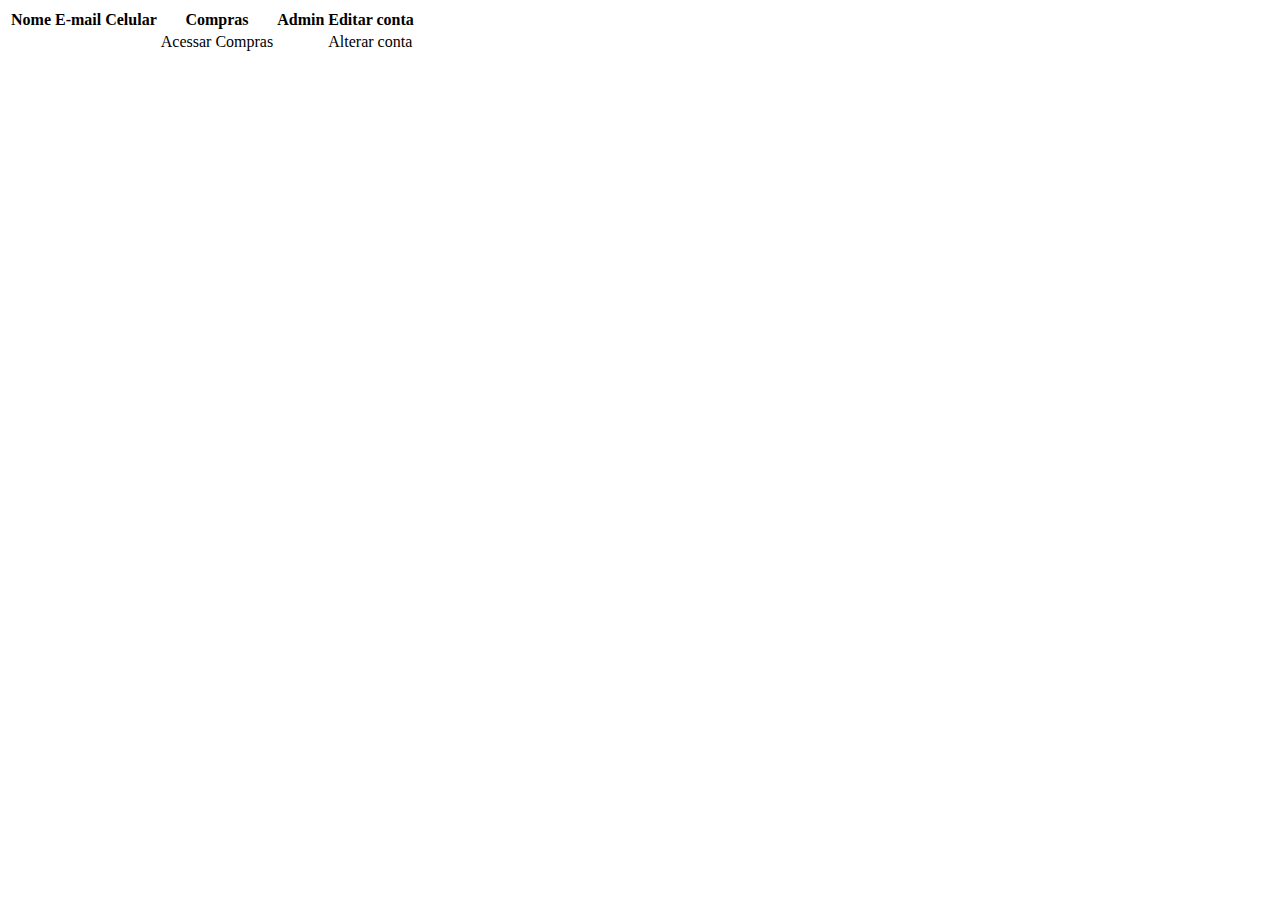
<file: PP2/src/main/resources/templates/admin/index.html>
<!DOCTYPE html>
<html lang="pt-br" xmlns:th="http://www.thymeleaf.org">

<head th:replace="~{/partials/pieces :: headBlock}">
</head>
<head>
<title>Listar usuários</title>
</head>

<body>
	<header th:replace="~{/partials/pieces :: navbar}"></header>
	<main class="container-fluid">
		<div class="tabela">
			<table class="table table-striped table-bordered border-success">
				<thead>
					<tr>
						<th scope="col">Nome</th>
						<th scope="col">E-mail</th>
						<th scope="col">Celular</th>
						<th scope="col">Compras</th>
						<th scope="col">Admin</th>
						<th scope="col">Editar conta</th>
					</tr>
				</thead>
				<tr th:each="cont : ${listarUsuarios}">
					<td th:text="${cont.nome}"></td>
					<td th:text="${cont.email}"></td>
					<td th:text="${cont.telefone}"></td>
					<td>Acessar Compras</td>
					<td th:text="${cont.admin}"></td>
					<td><a class="font-input"
						th:href="|/admin/editarUsuario?codigo=${cont.id}|">Alterar
							conta</a></td>
				</tr>
			</table>
		</div>
	</main>
	<footer class="text-center">
		<div th:replace="~{/partials/pieces :: footer}"></div>
	</footer>
</body>

</html>
</file>
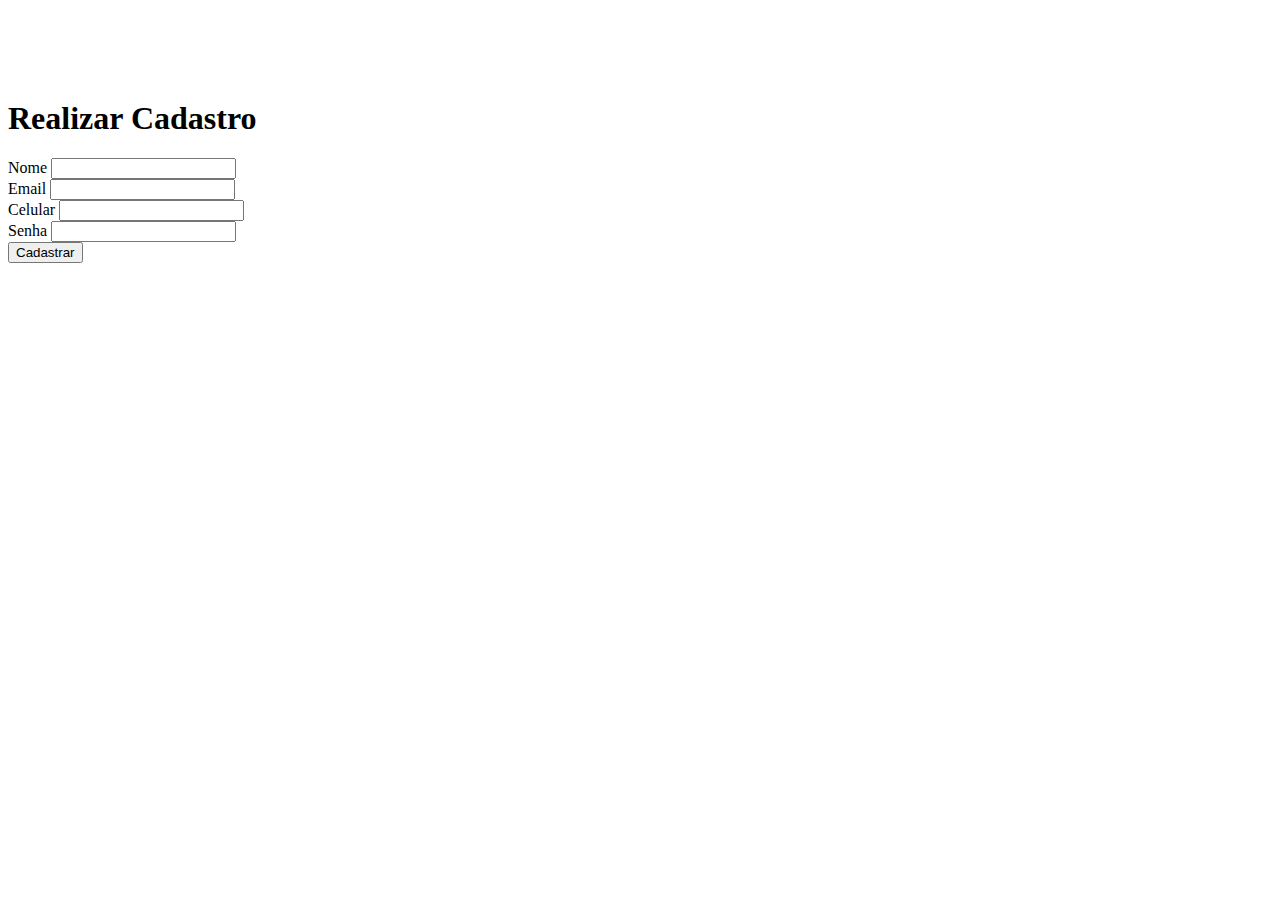
<file: PP2/src/main/resources/templates/cadastro.html>
<!DOCTYPE html>
<html lang="pt-br" xmlns:th="http://www.thymeleaf.org">
<head th:replace="~{/partials/pieces :: headBlock}">
</head>
<head><title>Cadastro</title></head>

<body>
	<header th:replace="~{/partials/pieces :: navbar}">
	</header>
	
	<main class="container main">
		<div th:if="${sucess}" class="alerta">
			<div class="alert alert-success" role="alert">
				<p th:utext="${sucess}"></p>
			</div>
		</div>
		<div th:if="${falha}" class="alerta">
			<div class="alert alert-danger" role="alert">
				<p th:utext="${falha}"></p>
			</div>
		</div>
		<form th:action="@{/salvar/novousuario}" th:object="${usuarios}"
			method="post">
			<div class="container" style="margin-top: 100px;">
				<h1>Realizar Cadastro</h1>
				<div class="break"></div>
				<div class="font-input">
					<label for="" class="form-label">Nome</label> <input type="text"
						th:field="*{nome}" class="form-control" required>
				</div>
				<div class="break"></div>
				<div class="font-input">
					<label for="" class="form-label">Email</label> <input type="email"
						th:field="*{email}" name="email" class="form-control" required>
				</div>
				<div class="break"></div>
				<div class="font-input">
					<label for="" class="form-label">Celular</label> <input type="tel"
						th:field="*{telefone}" class="form-control" minlength="11"
						maxlength="11" required>
				</div>
				<div class="break"></div>
				<div class="font-input">
					<label for="" class="form-label">Senha</label> <input
						type="password" th:field="*{senha}" name="senha" class="form-control" required>
				</div>
				<div class="break"></div>
				<div class="d-grid gap-2">
					<button type="submit" class="font-input btn btn-success btn-lg">Cadastrar</button>
				</div>
			</div>
		</form>
	</main>
	<footer class="text-center">
		<div th:replace="~{/partials/pieces :: footer}"></div>
	</footer>
</body>

</html>
</file>
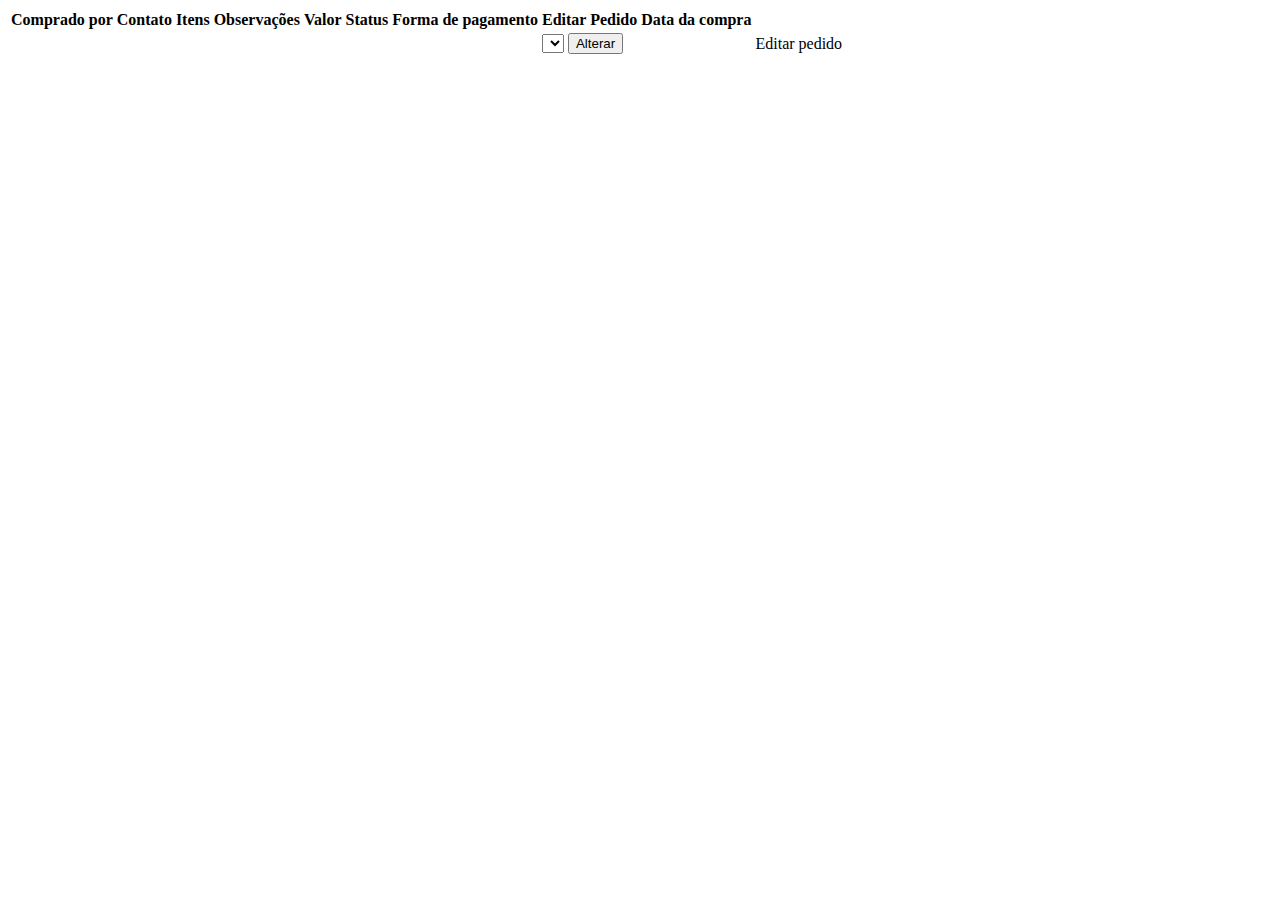
<file: PP2/src/main/resources/templates/listarPedidos.html>
<!DOCTYPE html>
<html lang="pt-br" xmlns:th="http://www.thymeleaf.org">

<head th:replace="~{/partials/pieces :: headBlock}">
</head>
<head>
<title>Modificar Pedidos</title>
<meta http-equiv="refresh" content="180">
</head>

<body>
	<header th:replace="~{/partials/pieces :: navbar}"></header>
	<main class="container-fluid">
		<div class="tabela">
			<table class="table table-striped table-bordered border-success">
				<thead>
					<tr>
						<th scope="col">Comprado por</th>
						<th scope="col">Contato</th>
						<th scope="col">Itens</th>
						<th scope="col">Observações</th>
						<th scope="col">Valor</th>
						<th scope="col">Status</th>
						<th scope="col">Forma de pagamento</th>
						<th scope="col">Editar Pedido</th>
						<th scope="col">Data da compra</th>
					</tr>
				</thead>
				<tr th:each="cont : ${MostrarPedidos}">
					<td th:if="${cont.usuario == null}" th:text="@{'Anônimo'}"></td>
					<td th:unless="${cont.usuario==null}"
						th:text="${cont.usuario.getNome()}"></td>
					<td th:if="${cont.usuario == null}"
						th:text="@{'Contato indisponível'}"></td>
					<td th:unless="${cont.usuario==null}"
						th:text="${cont.usuario.getTelefone()}"></td>
					<td><span th:each="produto: ${cont.produtos}"
						th:text="@{${produto.getQtd()}+'x '+${produto.produto.getNome()+';'+'&nbsp;'}}"></span>
					</td>
					<td th:text="${cont.getObservacao()}"></td>
					<td th:text="@{'R$'+${#numbers.formatDecimal(cont.total,0,2)}}"></td>
					<td>
						<form th:action="@{/alterandoPedido}" method="post">
							<input type="hidden" name="codigo" th:value="${cont.getCodigo()}">
							<div class="d-grid gap-2">
								<select class="form-select form-select-sm" style="width: auto;"
									name="status" aria-label=".form-select-sm example">

									<option
										th:each="status : ${T(br.ifpe.pp2.models.compra.StatusPedido).values}"
										th:selected="(${cont.status.getNome()} == ${status.getNome()})"
										th:text="${status.getNome()}" th:value="${status}"></option>
								</select>
								<input class="btn btn-success" type="submit"
									value="Alterar">
							</div>
						</form>
					</td>
					<td th:text="${cont.tipopagamento}"></td>
					<td><a th:href="|/editarPedido?codigo=${cont.codigo}|">Editar
							pedido</a></td>
					<td
						th:text="${{#dates.format(cont.dataCompra, 'dd/MM/yyyy - HH:mm')}}"></td>

				</tr>
			</table>
		</div>
	</main>
	<footer class="text-center">
		<div th:replace="~{/partials/pieces :: footer}"></div>
	</footer>
</body>

</html>
</file>
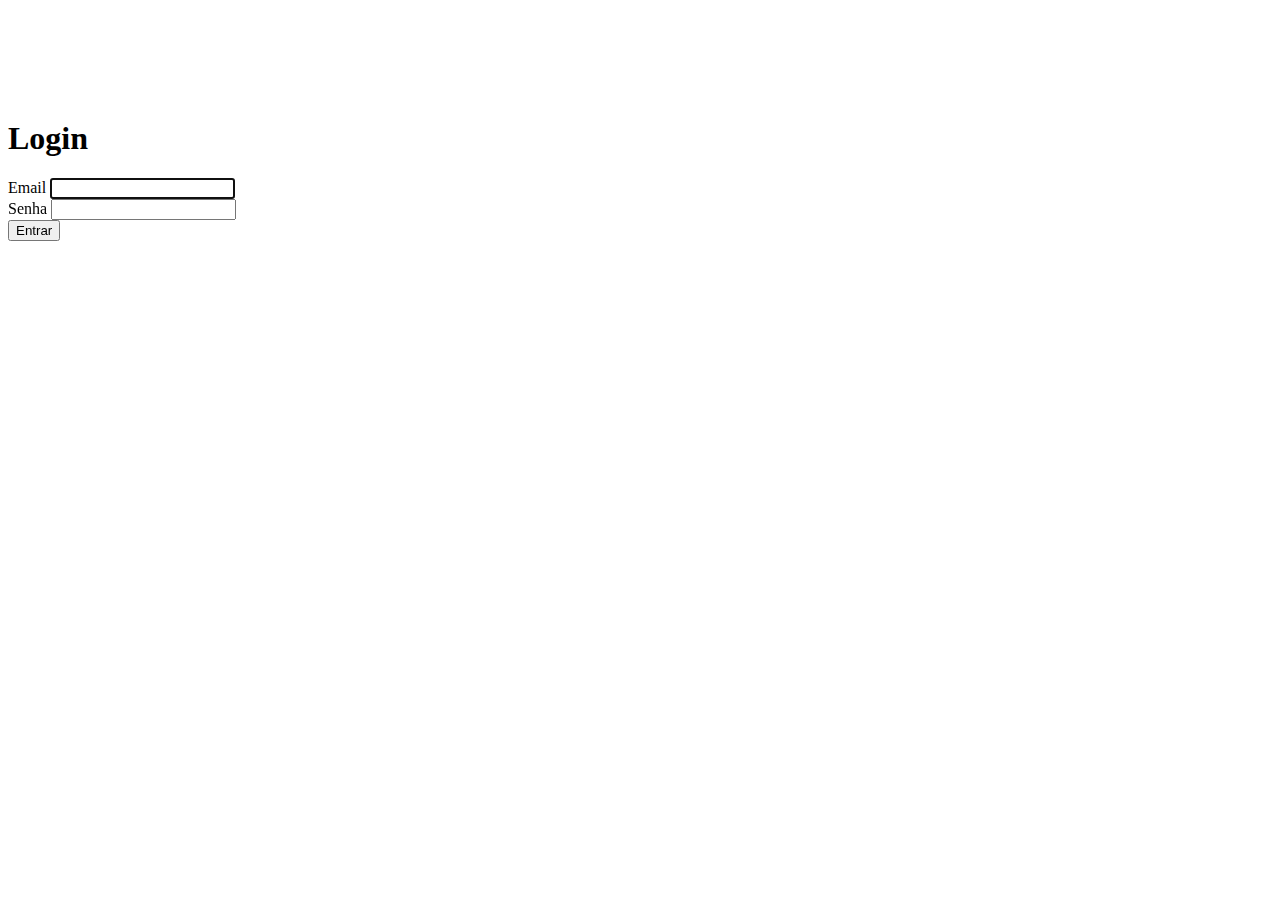
<file: PP2/src/main/resources/templates/login.html>
<!DOCTYPE html>
<html lang="pt-br" xmlns:th="http://www.thymeleaf.org">
<head th:replace="~{/partials/pieces :: headBlock}">
</head>
<head><title>Login</title></head>

<body>
	<header th:replace="~{/partials/pieces :: navbar}"></header>

	<main class="container">
	<div th:if="${sucess}" class="alerta">
			<div class="alert alert-success" role="alert">
				<p th:utext="${sucess}"></p>
			</div>
		</div>
		<div th:if="${mensagemErro}" class="alerta">
			<div class="alert alert-danger" role="alert">
				<p th:utext="${mensagemErro}"></p>
			</div>
		</div>

		<form th:action="@{/login/usuario}" th:object="${usuarios}"
			method="post">
			<div class="container" style="margin-top: 120px;">
				<h1>Login</h1>

				<div class="break"></div>
				<div class="font-input">
					<label for="" class="form-label">Email</label> <input type="email"
						th:field="*{email}" class="form-control" name="email" required
						autofocus>
				</div>
				<div class="break"></div>
				<div class="font-input">
					<label for="" class="form-label">Senha</label> <input
						type="password" th:field="*{senha}" class="form-control"
						name="senha" required>
				</div>
				<div class="break"></div>
				<div class="d-grid gap-2">
					<input type="submit" class="font-input btn btn-success btn-lg" value="Entrar" />
				</div>
			</div>
		</form>
	</main>
	<footer class="text-center">
		<div th:replace="~{/partials/pieces :: footer}"></div>
	</footer>
</body>

</html>
</file>
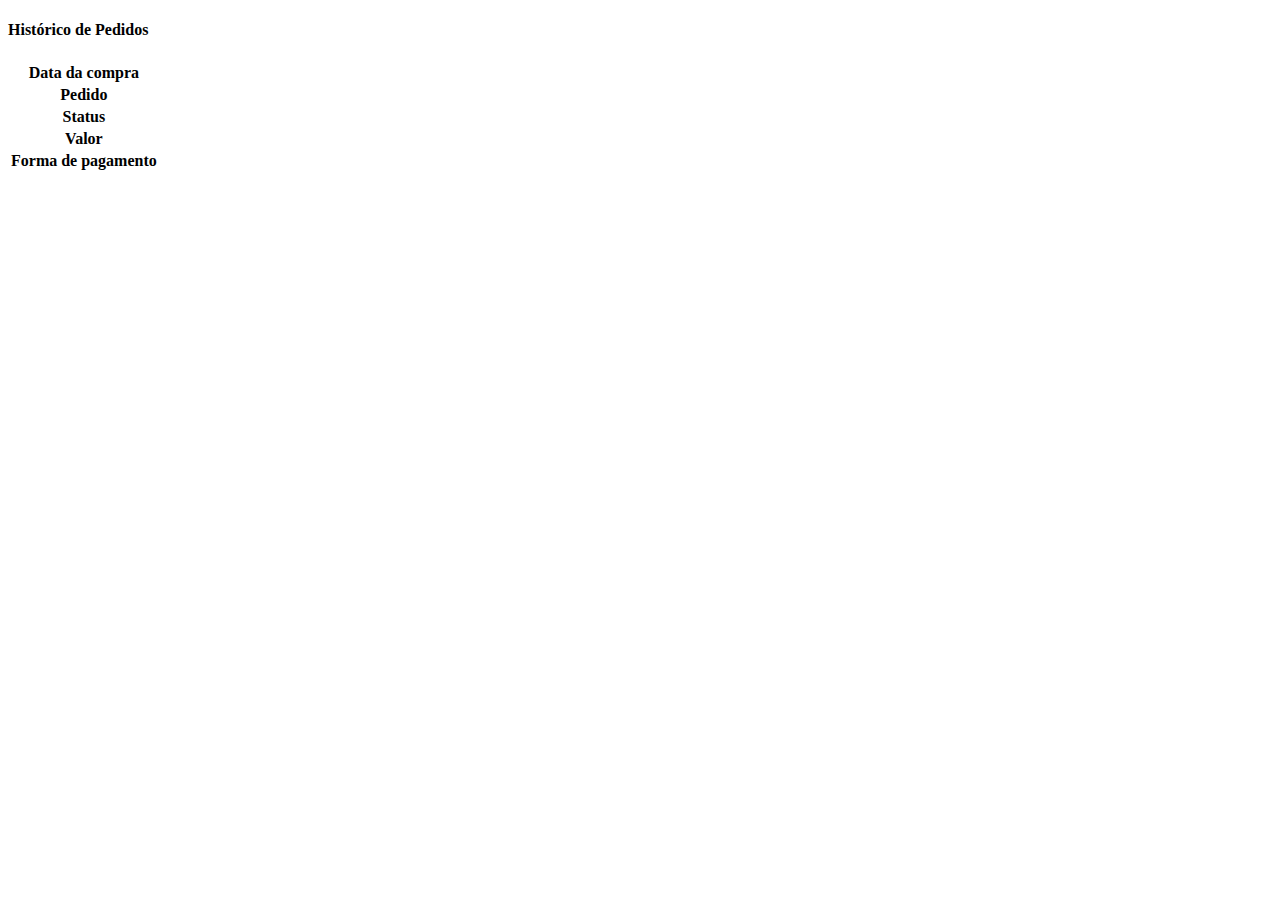
<file: PP2/src/main/resources/templates/meusPedidos.html>
<!DOCTYPE html>
<html lang="pt-br" xmlns:th="http://www.thymeleaf.org">
<head th:replace="~{/partials/pieces :: headBlock}">
</head>
<head>
<title>Meus Pedidos</title>
<meta http-equiv="refresh" content="30">
</head>

<body>
	<header th:replace="~{/partials/pieces :: navbar}"></header>
	<main class="container">
		<div class="tabela">
			<div>
				<h4>Histórico de Pedidos</h4>
			</div>
			<table class="table table-striped table-bordered border-success"
				th:each="cont : ${MostrarPedidos}"
				th:if="${cont.usuario!=null && cont.usuario.getId()==session.id}">
				<tr>
					<th scope="col" style="width: 40%;">Data da compra</th>
					<td
						th:text="${{#dates.format(cont.dataCompra, 'dd/MM/yyyy - HH:mm')}}"></td>
				</tr>
				<tr>
					<th scope="col">Pedido</th>
					<td><span th:each="produto: ${cont.produtos}"
						th:text="@{${produto.getQtd()}+'x '+${produto.produto.getNome()+';'+'&nbsp;'}}"></span>
				</tr>
				<tr th:switch="${cont.status.getNome()}">
					<th scope="col">Status</th>
					<td class="text-white" th:case="'Concluído'"
						th:style="'background: green'" th:text="${cont.status.getNome()}"></td>
					<td class="text-white" th:case="'Em andamento'"
						th:style="'background: orange'" th:text="${cont.status.getNome()}"></td>
					<td class="text-white" th:case="'Cancelado'"
						th:style="'background: red'" th:text="${cont.status.getNome()}"></td>
				</tr>
				<tr>
					<th scope="col">Valor</th>
					<td th:text="@{'R$'+${#numbers.formatDecimal(cont.total,0,2)}}"></td>
				</tr>
				<tr>
					<th scope="col">Forma de pagamento</th>
					<td th:text="${cont.tipopagamento}"></td>
				</tr>
				<div class="break"></div>
			</table>
		</div>
	</main>
	<footer class="text-center">
		<div th:replace="~{/partials/pieces :: footer}"></div>
	</footer>
</body>

</html>
</file>
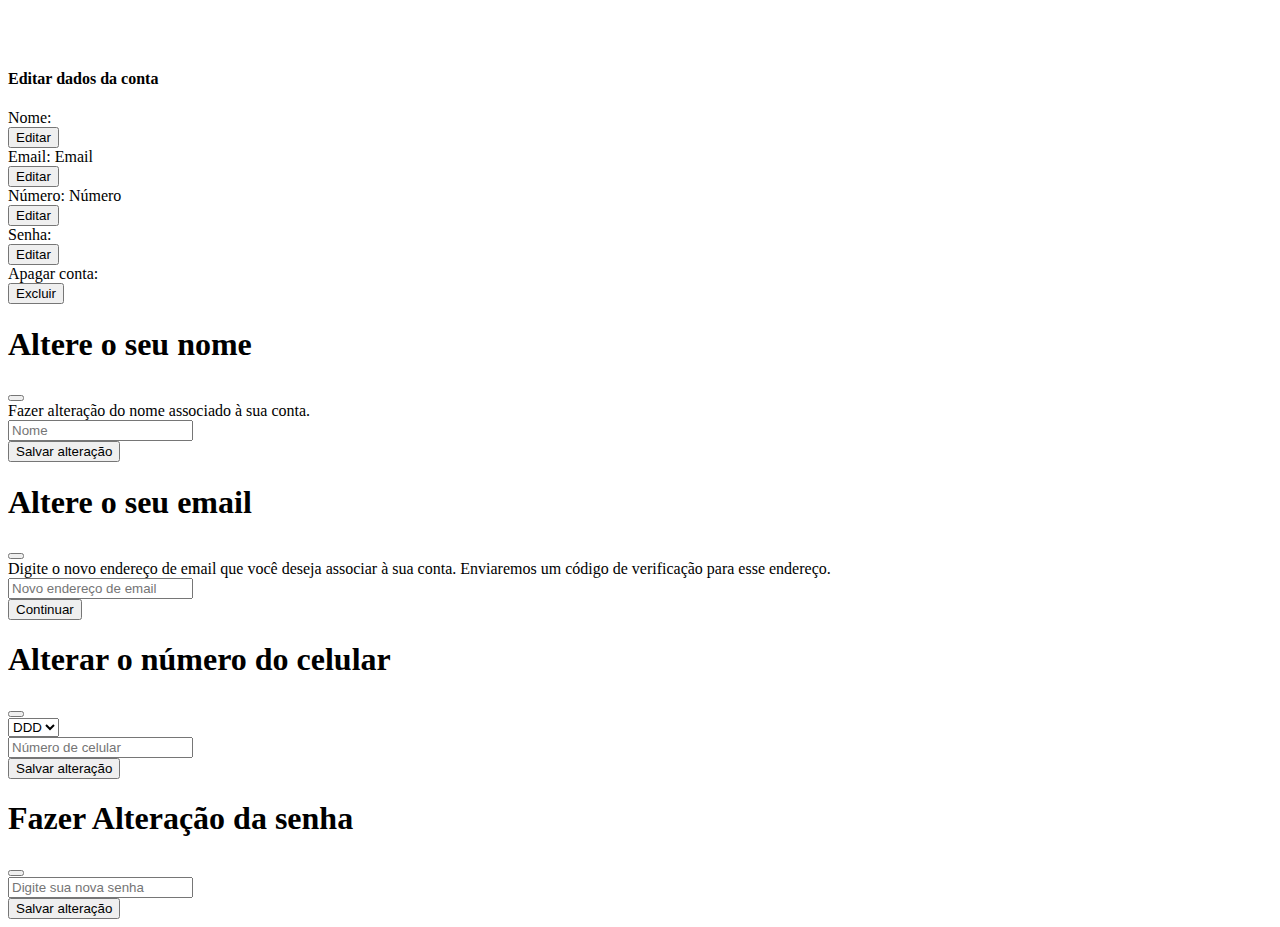
<file: PP2/src/main/resources/templates/minhaConta.html>
<!DOCTYPE html>
<html lang="pt-br" xmlns:th="http://www.thymeleaf.org">
<head th:replace="~{/partials/pieces :: headBlock}">
</head>
<head><title>Minha conta</title></head>

<body>
	<header th:replace="~{/partials/pieces :: navbar}"></header>
	<main class="container">
		<div th:if="${sucess}" class="alerta" style="z-index: -1">
			<div class="alert alert-success" role="alert">
				<p th:utext="${sucess}"></p>
			</div>
		</div>
		<div th:if="${falha}" class="alerta" style="z-index: -1">
			<div class="alert alert-danger" role="alert">
				<p th:utext="${falha}"></p>
			</div>
		</div>
		<section>
			<div style="margin-top: 70px;">
				<div class="container">
					<h4>Editar dados da conta</h4>
				</div>
				<div>
					<div class="div-edicao">
						<div>
							<span class="font-input">Nome: </span><span
								th:utext="${session.usuarioLogado.getNome()}"></span>
						</div>
						<div data-bs-toggle="modal" data-bs-target="#editarNome">
							<button type="button" class="botao font-input text-white">Editar</button>
						</div>
					</div>
					<div class="div-edicao">
						<div>
							<span class="font-input">Email: </span><span
								th:utext="${session.usuarioLogado.getEmail()}">Email</span>
						</div>
						<div data-bs-toggle="modal" data-bs-target="#editarEmail">
							<button type="button" class="botao font-input text-white">Editar</button>
						</div>
					</div>
					<div class="div-edicao">
						<div>
							<span class="font-input">Número: </span><span
								th:utext="${session.usuarioLogado.getTelefone()}">Número</span>
						</div>
						<div data-bs-toggle="modal" data-bs-target="#editarNumero">
							<button type="button" class="botao text-white">Editar</button>
						</div>
					</div>
					<div class="div-edicao">
						<div>
							<span class="font-input">Senha: </span>
						</div>
						<div data-bs-toggle="modal" data-bs-target="#editarSenha">
							<button type="button" class="botao text-white">Editar</button>
						</div>
					</div>
					<div class="div-edicao">
						<div>
							<span class="font-input">Apagar conta: </span>
						</div>
						<form th:action="@{/removerConta}" th:object="${usuarios}"
							method="post">
							<button type="submit" class="botao danger btn-lg text-white"
								onclick="return confirm('Você tem certeza que quer deletar sua conta?');">Excluir</button>
						</form>
					</div>

				</div>
			</div>
		</section>

		<!-- Modal Nome -->
		<div class="modal fade" id="editarNome" tabindex="-1"
			aria-labelledby="exampleModalLabel" aria-hidden="true">
			<div class="modal-dialog modal-sm">
				<div class="modal-content">
					<div class="modal-header">
						<h1 class="modal-title fs-5" id="staticBackdropLabel">Altere
							o seu nome</h1>
						<button type="button" class="btn-close" data-bs-dismiss="modal"
							aria-label="Close"></button>
					</div>
					<div class="modal-body ">
						<form class="row" action="/alterardados" method="post">
							<div>Fazer alteração do nome associado à sua conta.</div>
							<div class="break"></div>
							<div>
								<input type="text" class="form-control" id="" name="nome"
									placeholder="Nome" required>
							</div>
							<div class="break"></div>
							<div class="d-grid gap-2">
								<button type="submit" class="font-input btn btn-success">Salvar
									alteração</button>
							</div>
						</form>
					</div>
					<div class="modal-footer"></div>
				</div>
			</div>
		</div>
		<!-- Modal Email-->
		<div class="modal fade" id="editarEmail" tabindex="-1"
			aria-labelledby="exampleModalLabel" aria-hidden="true">
			<div class="modal-dialog modal-sm">
				<div class="modal-content">
					<div class="modal-header">
						<h1 class="modal-title fs-5" id="staticBackdropLabel">Altere
							o seu email</h1>
						<button type="button" class="btn-close" data-bs-dismiss="modal"
							aria-label="Close"></button>
					</div>
					<div class="modal-body ">
						<form class="row" action="/alterardados" method="post">
							<div>Digite o novo endereço de email que você deseja
								associar à sua conta. Enviaremos um código de verificação para
								esse endereço.</div>
							<div class="break"></div>
							<div>
								<input type="email" class="form-control" id="" name="email"
									placeholder="Novo endereço de email" required>
							</div>
							<div class="break"></div>
							<div class="d-grid gap-2">
								<button type="submit" class="font-input btn btn-success">Continuar</button>
							</div>
						</form>
					</div>
					<div class="modal-footer"></div>
				</div>
			</div>
		</div>

		<!-- Modal Número-->
		<div class="modal fade" id="editarNumero" tabindex="-1"
			aria-labelledby="exampleModalLabel" aria-hidden="true">
			<div class="modal-dialog modal-sm">
				<div class="modal-content">
					<div class="modal-header">
						<h1 class="modal-title fs-5" id="staticBackdropLabel">Alterar
							o número do celular</h1>
						<button type="button" class="btn-close" data-bs-dismiss="modal"
							aria-label="Close"></button>
					</div>
					<div class="modal-body ">
						<form class="row" action="/alterardados" method="post">
							<div>
								<select class="form-select form-select-sm" name="" id="">
									<option value="">DDD</option>
								</select>
							</div>
							<div class="break"></div>
							<div>
								<input minlength="11" maxlength="11" type="tel"
									class="form-control" id="" name="numero"
									placeholder="Número de celular" required>
							</div>
							<div class="break"></div>
							<div class="d-grid gap-2">
								<button type="submit" class="font-input btn btn-success">Salvar
									alteração</button>
							</div>
						</form>
					</div>
					<div class="modal-footer"></div>
				</div>
			</div>
		</div>
		<!-- Modal Senha-->
		<div class="modal fade" id="editarSenha" tabindex="-1"
			aria-labelledby="exampleModalLabel" aria-hidden="true">
			<div class="modal-dialog modal-sm">
				<div class="modal-content">
					<div class="modal-header">
						<h1 class="modal-title fs-5" id="staticBackdropLabel">Fazer
							Alteração da senha</h1>
						<button type="button" class="btn-close" data-bs-dismiss="modal"
							aria-label="Close"></button>
					</div>
					<div class="modal-body ">
						<form class="row">
							<div>	
								<div>
									<input type="password" class="form-control" id="" name="senha"
										placeholder="Digite sua nova senha" required>
								</div>
							</div>
							<div class="break"></div>
							<div class="d-grid gap-2">
								<button type="submit" class="font-input btn btn-success">Salvar
									alteração</button>
							</div>
						</form>
					</div>
				</div>
			</div>
		</div>
	</main>
	<footer class="text-center">
		<div th:replace="~{/partials/pieces :: footer}"></div>
	</footer>
</body>

</html>
</file>
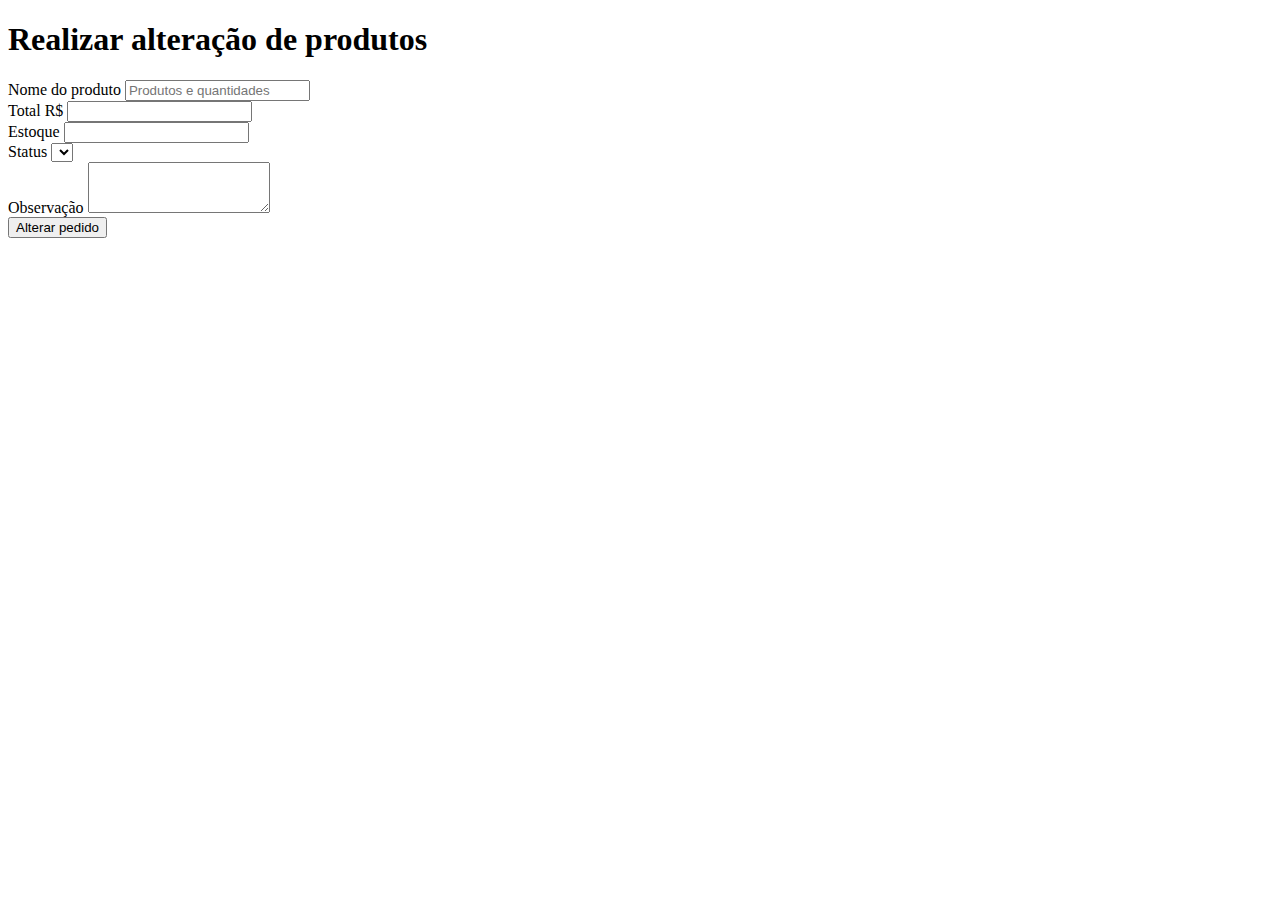
<file: PP2/src/main/resources/templates/modificarPedido.html>
<!DOCTYPE html>
<html lang="pt-br" xmlns:th="http://www.thymeleaf.org">
<head th:replace="~{/partials/pieces :: headBlock}">
</head>
<head><title>Modificar Protudos</title></head>
<body>
	<header th:replace="~{/partials/pieces :: navbar}"></header>
	<main>
		<form th:action="@{/modificarProduto}" method="post" th:object="${compra}">
			<div class="container">
				<h1>Realizar alteração de produtos</h1>
				<input type="hidden" th:field="*{codigo}">
				<div class="mb-3">
					<label for="exampleFormControlInput1" class="form-label font-input">Nome
						do produto</label> <input type="text" class="form-control"
						id="exampleFormControlInput1" th:field="*{produtos}"
						placeholder="Produtos e quantidades">
				</div>
				<div class="input-group mb-3">
					<span class="input-group-text">Total R$</span> <input type="number"
						class="form-control" step="0.01" th:field="*{total}">
				</div>
				<div class="input-group mb-3">
					<span class="input-group-text">Estoque </span> <input type="tel"
						class="form-control">
				</div>
				<label for="categoria" class="form-label font-input">Status</label> 
				<select class="form-select form-select-sm"
					id="categoria" aria-label=".form-select-sm example"
					th:field="*{status}">
				<option th:each="status : ${T(br.ifpe.pp2.models.compra.StatusPedido).values}"
						th:text="${status}" th:value="${status}"></option>
						
				</select>
				<div class="break"></div>
				<div class="mb-3">
					<label for="exampleFormControlTextarea1"
						class="form-label font-input">Observação</label>
					<textarea class="form-control" id="exampleFormControlTextarea1"
						rows="3"></textarea>
				</div>
				<div class="d-grid gap-2">
					<button class="font-input btn btn-success" type="submit">
						Alterar pedido</button>
				</div>
			</div>
		</form>
	</main>
	<footer class="text-center">
		<div th:replace="~{/partials/pieces :: footer}"></div>
	</footer>
</body>
</html>
</file>
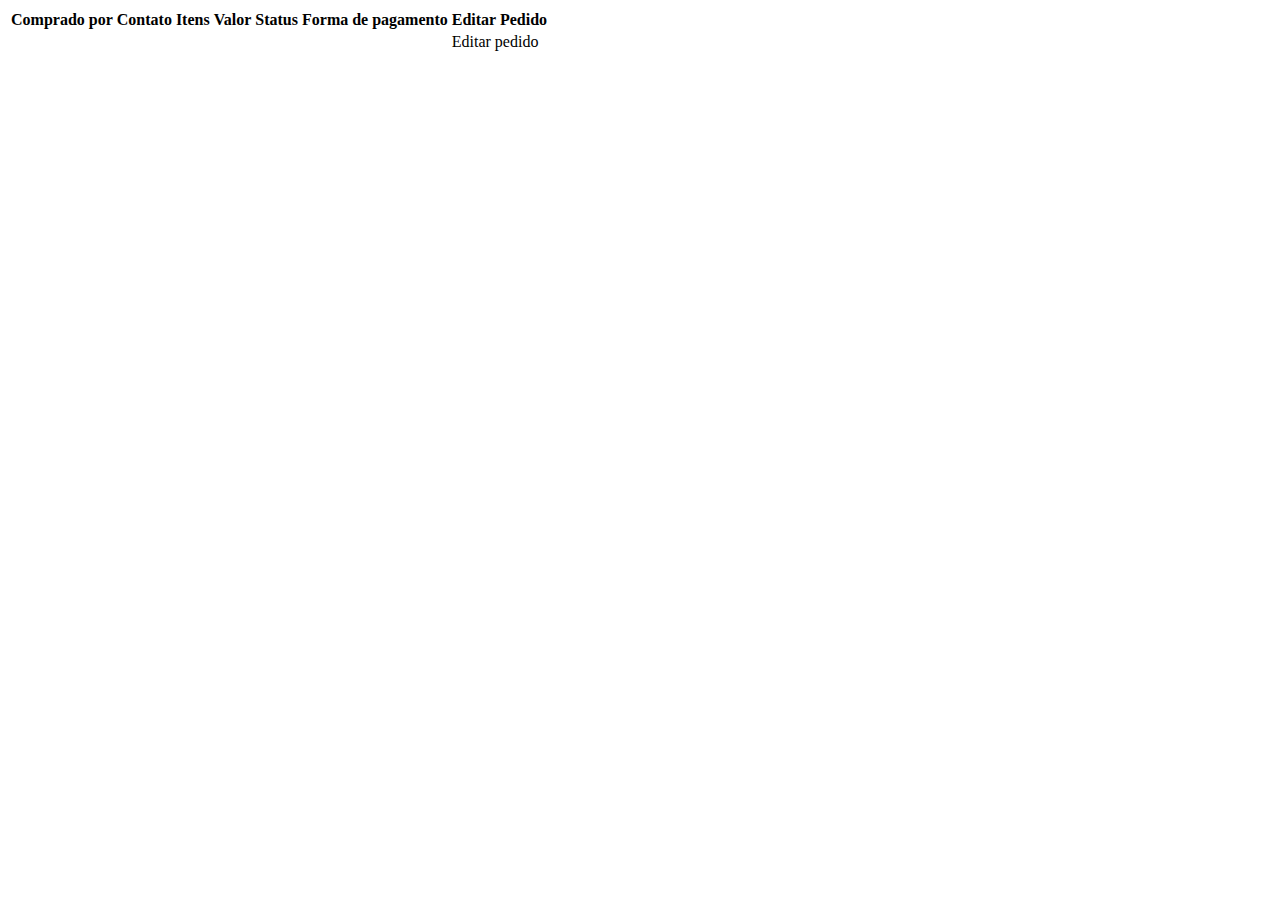
<file: PP2/src/main/resources/templates/modificarPedidos.html>
<!DOCTYPE html>
<html lang="pt-br" xmlns:th="http://www.thymeleaf.org">

<head th:replace="~{/partials/pieces :: headBlock}">
<title>Modificar Pedidos</title>
</head>

<body>
	<header th:replace="~{/partials/pieces :: navbar}"></header>
	<main class="container main">
		<table class="table table-bordered border-success">
			<thead>
				<tr>
					<th scope="col">Comprado por</th>
					<th scope="col">Contato</th>
					<th scope="col">Itens</th>
					<th scope="col">Valor</th>
					<th scope="col">Status</th>
					<th scope="col">Forma de pagamento</th>
					<th scope="col">Editar Pedido</th>
				</tr>
			</thead>
			<tr th:each="cont : ${MostrarPedidos}">
				<td th:text="${cont.usuario.getNome()}"></td>
				<td th:text="${cont.usuario.getTelefone()}"></td>
				<td th:text="${cont.produto}"></td>
				<td th:text="${cont.preco}"></td>
				<td th:text="${cont.status}"></td>
				<td th:text="${cont.tipoPagamento}"></td>
				<td><a th:href="|/admin/editarPedido?codigo=${cont.id_pedidos}|">Editar pedido</a></td>
			</tr>
		</table>
	</main>
	<footer class="text-center">
		<div th:replace="~{/partials/pieces :: footer}"></div>
	</footer>
</body>

</html>
</file>
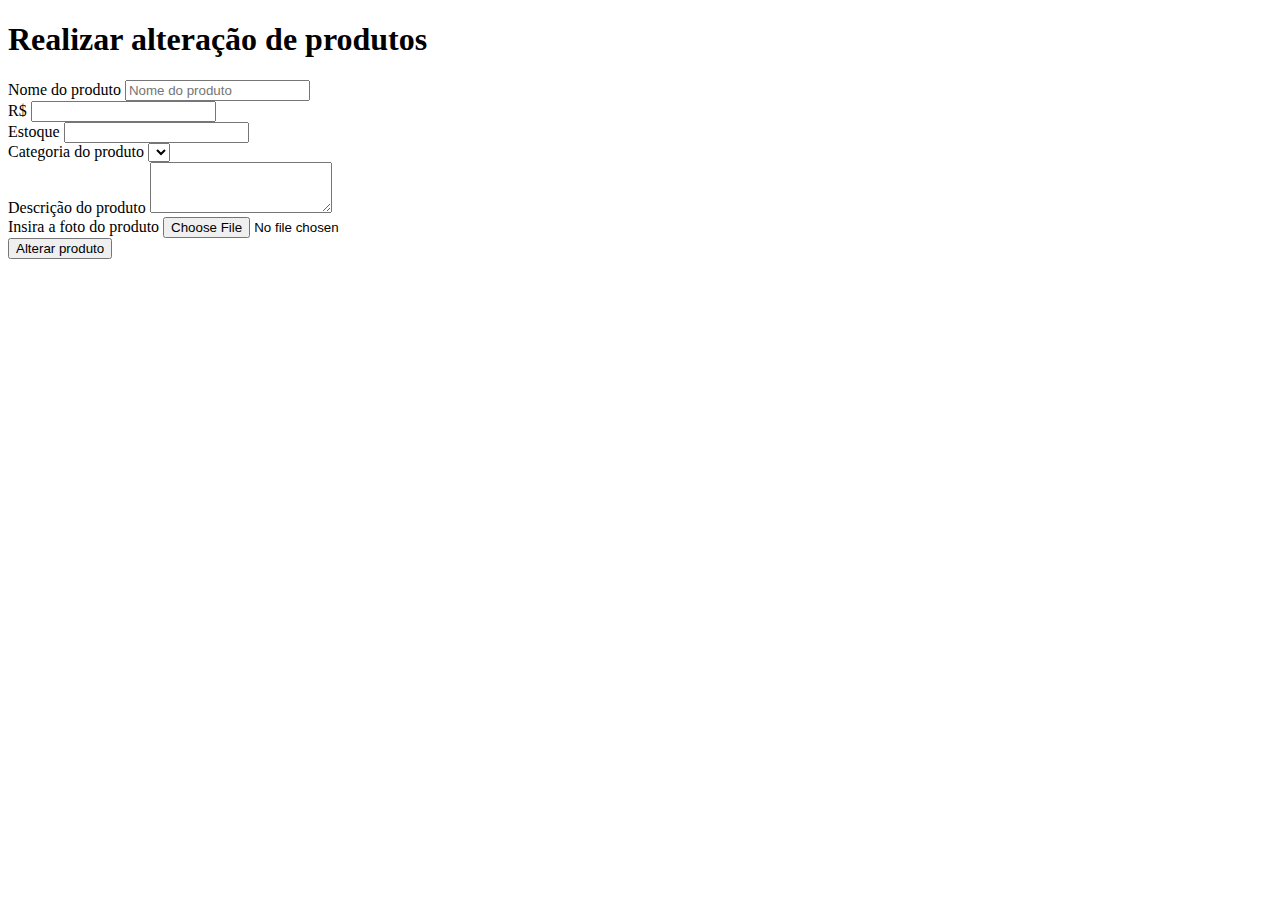
<file: PP2/src/main/resources/templates/modificarProduto.html>
<!DOCTYPE html>
<html lang="pt-br" xmlns:th="http://www.thymeleaf.org">
<head th:replace="~{/partials/pieces :: headBlock}">
</head>
<head><title>Modificar Protudos</title></head>
<body>
	<header th:replace="~{/partials/pieces :: navbar}"></header>
	<main>
		<form th:action="@{/modificarProduto}" method="post"
			enctype="multipart/form-data" th:object="${produtos}">
			<div class="container">
				<h1>Realizar alteração de produtos</h1>
				<input type="hidden" th:field="*{id_produto}">
				<div class="mb-3">
					<label for="exampleFormControlInput1" class="form-label font-input">Nome
						do produto</label> <input type="text" class="form-control"
						id="exampleFormControlInput1" th:field="*{nome}"
						placeholder="Nome do produto">
				</div>
				<div class="input-group mb-3">
					<span class="input-group-text">R$</span> <input type="number"
						class="form-control" step="0.01" th:field="*{preco}">
				</div>
				<div class="input-group mb-3">
					<span class="input-group-text">Estoque </span> <input type="tel"
						class="form-control" th:field="*{estoque}">
				</div>
				<label for="categoria" class="form-label font-input">Categoria
					do produto</label> <select class="form-select form-select-sm"
					id="categoria" aria-label=".form-select-sm example"
					th:field="*{categorias}">
					<option th:each="tipo : ${tipoAlimento}" th:text="${tipo.nome}"
						th:value="${tipo.id_categoria}"></option>
				</select>
				<div class="break"></div>
				<div class="mb-3">
					<label for="exampleFormControlTextarea1"
						class="form-label font-input">Descrição do produto</label>
					<textarea class="form-control" id="exampleFormControlTextarea1"
						th:field="*{descricao}" rows="3"></textarea>
				</div>
				<div class="mb-3">
					<label for="formFile" class="form-label font-input">Insira
						a foto do produto</label> <input class="form-control" name="file"
						accept="image/*" type="file" id="formFile">
				</div>
				<div class="d-grid gap-2">
					<button class="font-input btn btn-success" type="submit">
						Alterar produto</button>
				</div>
			</div>
		</form>
	</main>
	<footer class="text-center">
		<div th:replace="~{/partials/pieces :: footer}"></div>
	</footer>
</body>
</html>
</file>
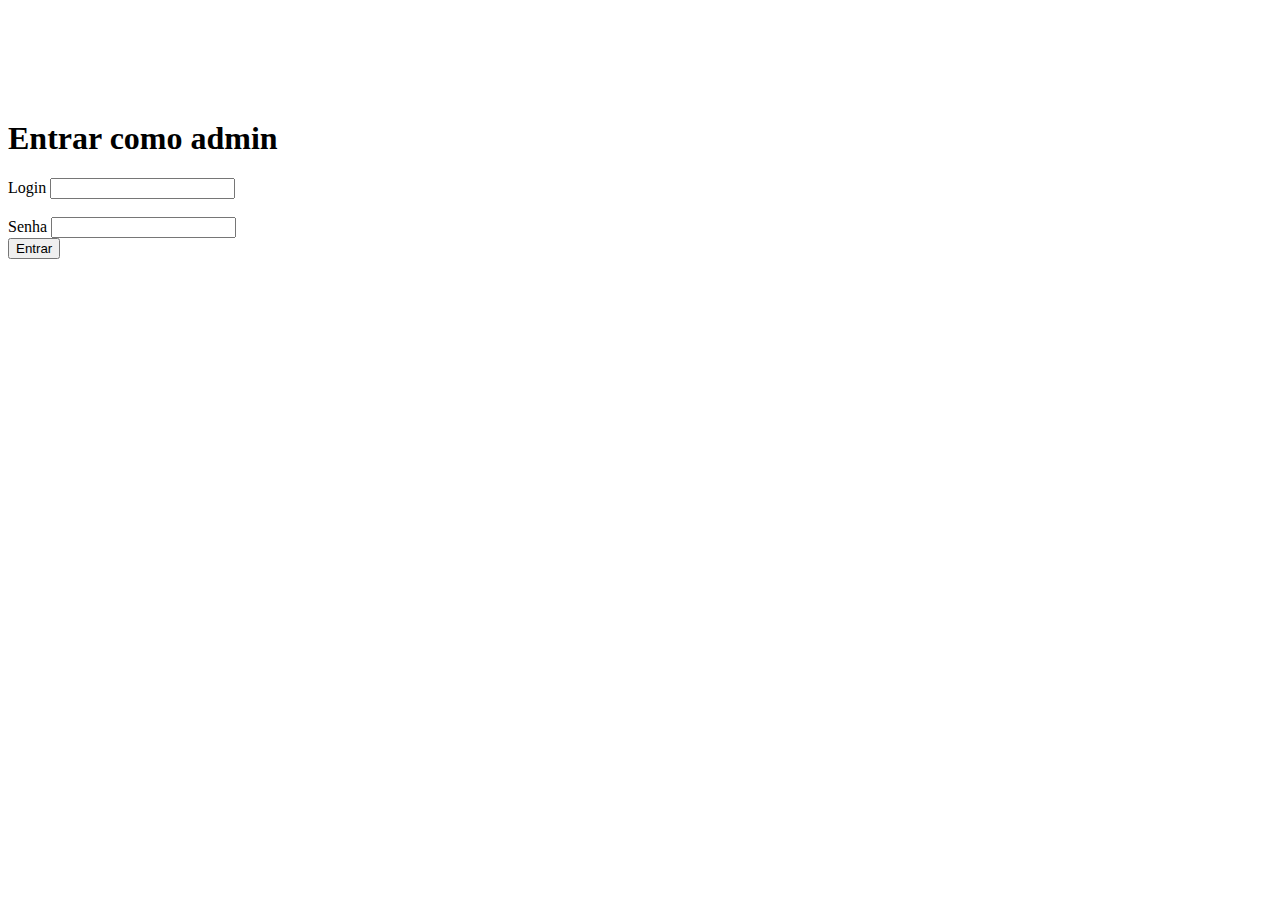
<file: PP2/src/main/resources/templates/admin/admin.html>
<!DOCTYPE html>
<html lang="pt-br" xmlns:th="http://www.thymeleaf.org">
<head th:replace="~{/partials/pieces :: headBlock}">
</head>
<head><title>Entre como admin</title></head>

<body>
	<header th:replace="~{/partials/pieces :: navbar}">
	</header>
	
	<main class="container" style="margin-top: 120px;">
		<div th:if="${mensagem}" class="alerta">
			<div class="alert alert-danger" role="alert">
				<p th:utext="${mensagem}"></p>
			</div>
		</div>
		<form th:action="@{/entrar/admin}" method="post">
			<div class="container">
				<h1>Entrar como admin</h1>

				<div class="break"></div>
				<div class="font-input">
					<label for="" class="form-label">Login</label> <input type="text"
						 name="login" class="form-control" required>
				</div>
				<br>
				<div class="font-input">
					<label for="" class="form-label">Senha</label> <input
						type="password" name="senha" class="form-control" required>
				</div>
				<div class="break"></div>
				<div class="d-grid gap-2">
					<button type="submit" class="font-input btn btn-success btn-lg">Entrar</button>
				</div>
			</div>
		</form>
	</main>
	<footer class="text-center">
		<div th:replace="~{/partials/pieces :: footer}"></div>
	</footer>
</body>

</html>
</file>
